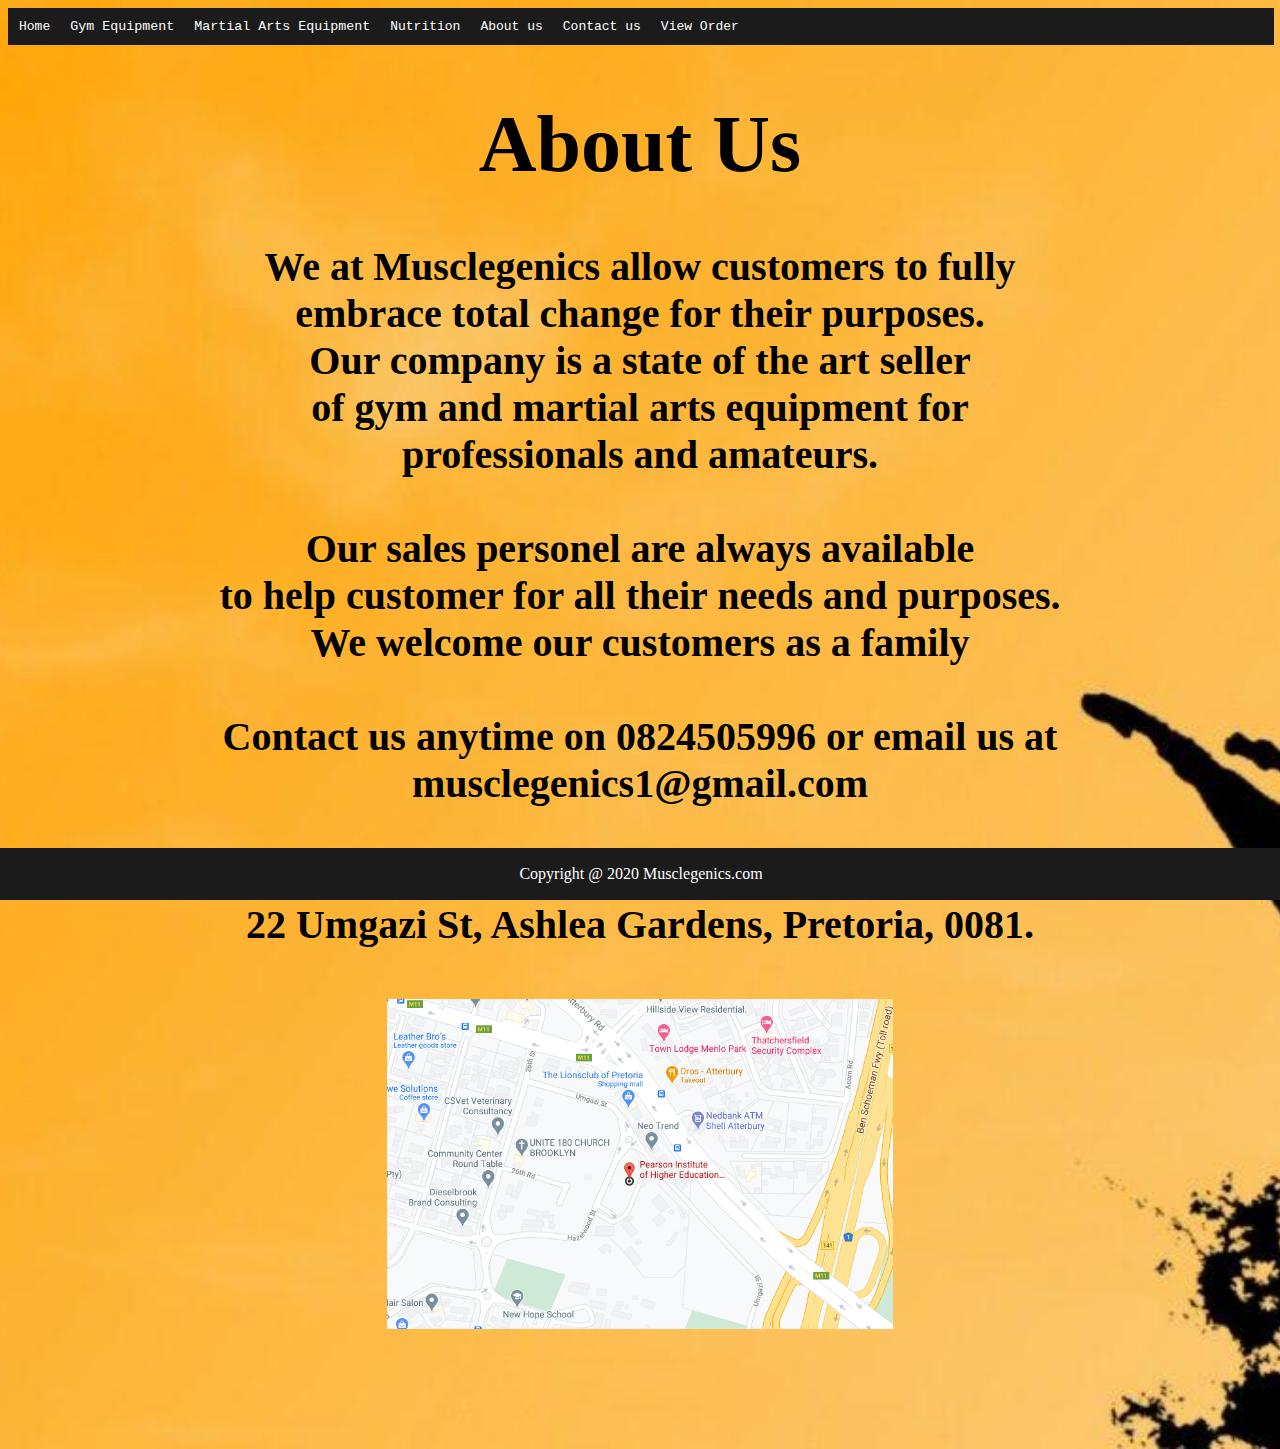
<file: Musclegenics/about.html>
<!DOCTYPE html>
<html lang="en" dir="ltr">
  <head>
    <link rel="stylesheet" href="CSS_all_forms/all.css">
    <link rel="stylesheet" href="About/about.css">
    <meta charset="utf-8">
    <title>About us</title>
  </head>
  <body style="background-image: url('background/about1.jpg'); background-repeat: no-repeat;
  background-size: cover; background-position: center">
      <ul class="navBar">
        <li><a href="index.html">Home</a></li>
        <div class="dropMen">
          <button class="dropBut">Gym Equipment</button>
          <div class="dropMen-content">
            <a href="gymMerchendise.php">Mercendise</a>
            <a href="gymAcc.php">Accessories</a>
          </div>
        </div>
        <div class="dropMen">
          <button class="dropBut">Martial Arts Equipment</button>
          <div class="dropMen-content">
            <a href="gi.php">Gi's</a>
            <a href="maGloves.php">Gloves</a>
            <a href="bags.php">Bags</a>
            <a href="maAcc.php">Accessories</a>
          </div>
        </div>
        <li><a href=Nutrition.php>Nutrition</a></li>
        <li><a href=about.html>About us</a></li>
        <li><a href="chartPurchase.php">Contact us</a></li>
        <li><a href="orderForm.php" target="_blank">View Order</a></li>
      </ul>
      <h1 align="center" style="font-size: 80px;">About Us</h1>
        <h2 style="font-size: 40px;" align="center">We at Musclegenics allow customers to fully
        </br>embrace total change for their purposes.
        </br>Our company is a state of the art seller
        </br>of gym and martial arts equipment for
        </br>professionals and amateurs.
        </br></br>Our sales personel are always available
        </br>to help customer for all their needs and purposes.
        </br>We welcome our customers as a family
        </br></br>
        Contact us anytime on 0824505996 or email us at
      </br>musclegenics1@gmail.com</br></br>
      Alternatively our offices are located at:</br>
      22 Umgazi St, Ashlea Gardens, Pretoria, 0081.
    </h2>
  </br>
    <div align="center">
      <a href="https://goo.gl/maps/5roRbR8aNrE7A2qA9" target="_blank">
      <img src="About/map.PNG"></a>
      </br>
    </div>
    </br></br></br></br></br></br>
      <div class="footer">
      <p>Copyright @ 2020 Musclegenics.com</p>
    </div>
  </body>
</html>
</file>
<file: Musclegenics/CSS_all_forms/all.css>
.navBar {
  list-style-type: none;
  margin: 0;
  padding: 1px;
  overflow: hidden;
  background-color: #1b1b1b;
  postition: fixed;
  top: 0;
  width: 100%;
}
.navBar a{
  float: left;
  display: block;
  color: white;
  font-size: 100%;
  font-family:monospace;
  text-align: center;
  padding: 10px 10px;
  text-decoration: none;
}
.dropMen{
  float:left;
  overflow: hidden;
}
.dropMen .dropBut{
  border: none;
  outline: none;
  color: white;
  padding: 10px 10px;
  background-color: #1b1b1b;
  font-family: monospace;
  margin: 0;
}
.dropMen-content{
  display: none;
  position: absolute;
  background-color: #1b1b1b;
  min-width: 160px;
  box-shadow: 0px 8px 16px 10px
  rgba(0, 0, 0, 0.2);
  z-index: 1;
}
.dropMen-content a{
  float: none;
  color: white;
  text-decoration: none;
  display: block;
  text-align: left;
}
.active{
  background-color: #696969;
  color: black;
  padding: 10px 10px;
}
.navBar a:hover, .dropMen:hover .dropBut{
  background-color: #778899;
}
.dropMen-content a:hover{

}
.dropMen:hover .dropMen-content{
  display: block;
}
/*Footer*/
.footer{
  position: fixed;
  left: 0;
  bottom: 0;
  width: 100%;
  overflow: hidden;
  margin: 0;
  background-color: #1b1b1b;
  color: white;
  text-align: center;
  padding: 1px;
}
</file>
<file: Musclegenics/About/about.css>
img{
  width:40%;
}
</file>
